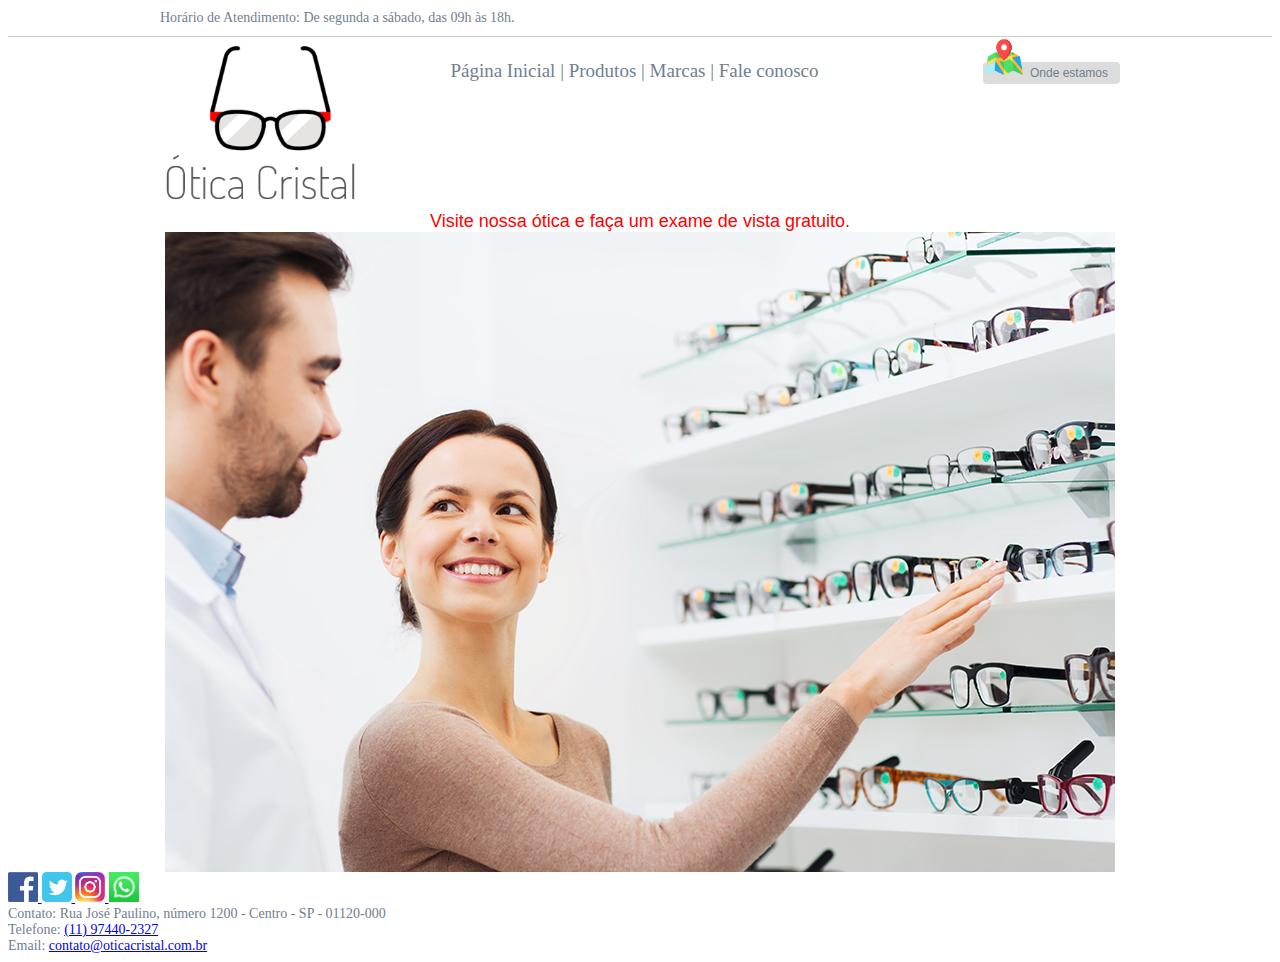
<file: index.html>
<!DOCTYPE html>
<html lang="pt-BR">
    <head>
        <link rel="stylesheet" type="text/css" href="css/style2.css" />
    </head>
    <body>
        <!-- SESSÃO DE CABEÇALHO -->
        <header> 
            <div class="barra_superior">
                <div class="container">
                    Horário de Atendimento: De segunda a sábado, das 09h às 18h.
                </div>
            </div>
            
            <div class="container">
                <img alt="Logo da Empresa" class="logo" title="Logo da Empresa ABC" src="img/logo_novo.PNG"/>
                <nav>
					Página Inicial |
					<a  title="Vai para a página de Produtos e Marcas"  href="produtos.html">Produtos | </a>
					<a  title="Vai para a página de Produtos e Marcas"  href="produtos_marcas.html">Marcas |
					</a>
                    <a  title="Vai para a página de Fale Conosco"  href="teste_formulario.html">Fale conosco
					</a> 
					<a title="Exibir mapa" class="btn_destaque" href="ondeestamos.html">
						<img id="mapa" alt="Link para mapa" src="img/mapa.png" width="38" height="40">&nbsp Onde estamos &nbsp&nbsp
					  <a/>            
                </nav>
				<div class="promocao">  Visite nossa ótica e faça um exame de vista gratuito. </div>
            
            </div>
            
        </header>
        
        <!-- SESSÃO -->
        <section class="sec01">
           
                  <br>
           <!-- Conteudo da sessao linha de baixo -->
        </section>
            
        <!-- SESSÃO DE RODAPÉ -->
        <footer>
            <div>
                <div>
                    <a href="#">
                        <img alt="Link para Facebook" title="Link para o facebook" src="img/facebook.jpg" width="30"/> 
                    </a>
                    <a href="#">
                        <img alt="Link para Twiter" src="img/twitter.jpg" width="30"/>
                    </a>
                    <a href="#">
                        <img alt="Link para Instagram" src="img/Instragram.jpg" width="30"/> 
                    </a>
					<a href="http://api.whatsapp.com/send?1=pt_BR&phone=5511974402327">
                        <img alt="Link para Whatsapp" src="img/whatsapp.png" width="30"/> 
                    </a>
										
				</div>
                <div class="endereco">
                    Contato:
                    Rua José Paulino, número 1200 - Centro - SP - 01120-000
                    <br>Telefone: <a href="tel:11997473010">(11) 97440-2327</a>
                    <br>Email: <a href="mailto:prof.edson.oliveira@hotmail.com">contato@oticacristal.com.br</a>
                </div>
            </div>
 
        </footer>
    </body>

</html>
</file>
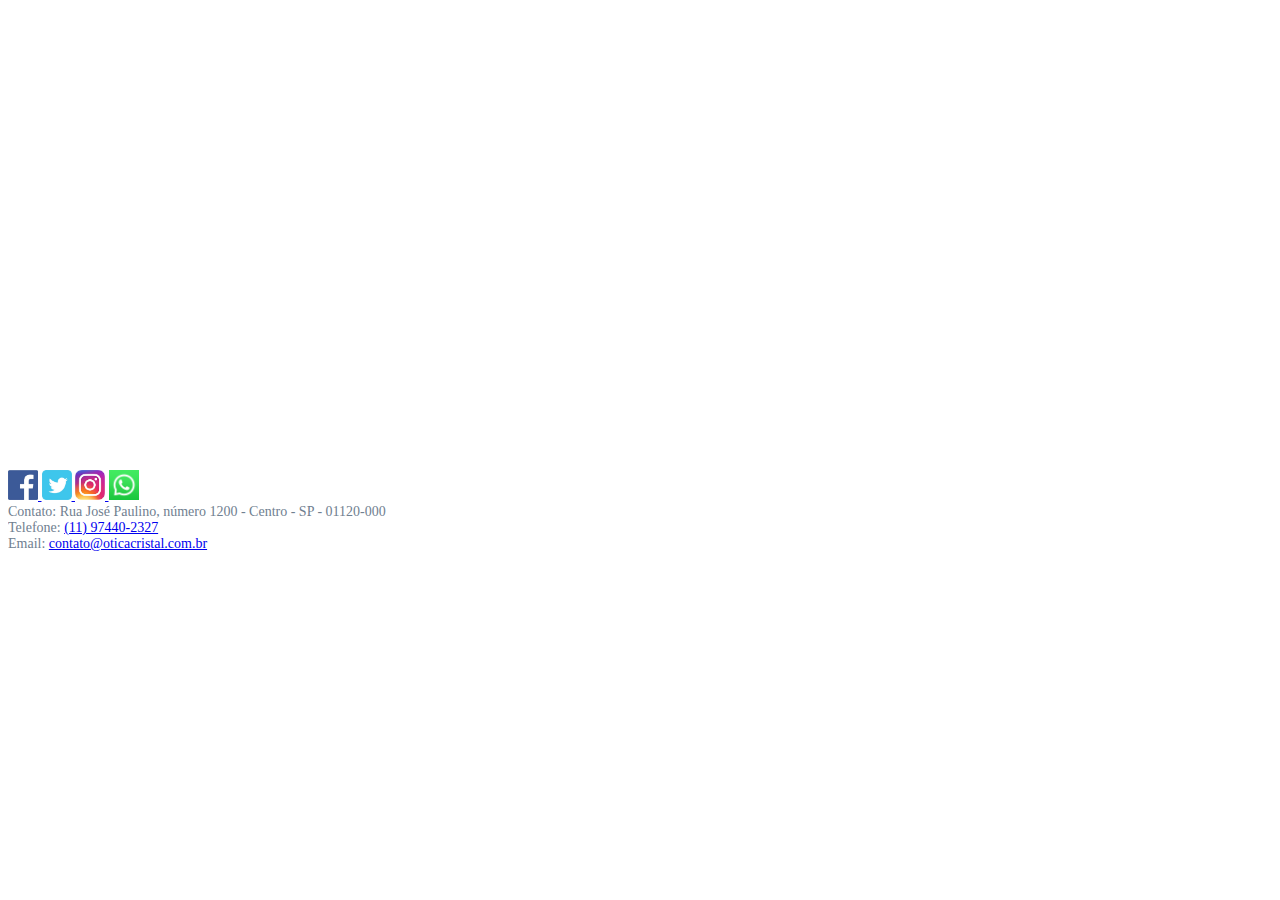
<file: ondeestamos.html>
<!DOCTYPE html>
<html lang="pt-BR">
    <head>
		<link rel="stylesheet" type="text/css" href="css/style2.css" />
        <title>
            Onde Estamos
        </title>
    </head>
    <body>
        <div>
            <!-- mapa, youtube, propaganda -->
         <iframe src="https://www.google.com/maps/embed?pb=!1m18!1m12!1m3!1d3658.1738663385986!2d-46.64382468590642!3d-23.526248184700343!2m3!1f0!2f0!3f0!3m2!1i1024!2i768!4f13.1!3m3!1m2!1s0x94ce586600b37b0b%3A0x509ce2ca1f61999!2sR.%20Jos%C3%A9%20Paulino%2C%201200%20-%20Bom%20Retiro%2C%20S%C3%A3o%20Paulo%20-%20SP%2C%2001120-000%2C%20Brasil!5e0!3m2!1spt-BR!2sar!4v1590859938406!5m2!1spt-BR!2sar" width="600" height="450" frameborder="0" style="border:0;" allowfullscreen="" aria-hidden="false" tabindex="0"></iframe>
        </div>
		<p></p>
        <footer>
            
                <div>
                    <a href="#">
                        <img alt="Link para Facebook" title="Link para o facebook" src="img/facebook.jpg" width="30"/> 
                    </a>
                    <a href="#">
                        <img alt="Link para Twiter" src="img/twitter.jpg" width="30"/>
                    </a>
                    <a href="#">
                        <img alt="Link para Instagram" src="img/Instragram.jpg" width="30"/> 
                    </a>
					<a href="http://api.whatsapp.com/send?1=pt_BR&phone=5511974402327">
                        <img alt="Link para Whatsapp" src="img/whatsapp.png" width="30"/> 
                    </a>								
				</div>
                <div class="endereco">
                    Contato:
                    Rua José Paulino, número 1200 - Centro - SP - 01120-000
                    <br>Telefone: <a href="tel:11997473010">(11) 97440-2327</a>
                    <br>Email: <a href="mailto:prof.edson.oliveira@hotmail.com">contato@oticacristal.com.br</a>
                </div>
            </div>
 
        </footer>
    </body>

</html>
</file>
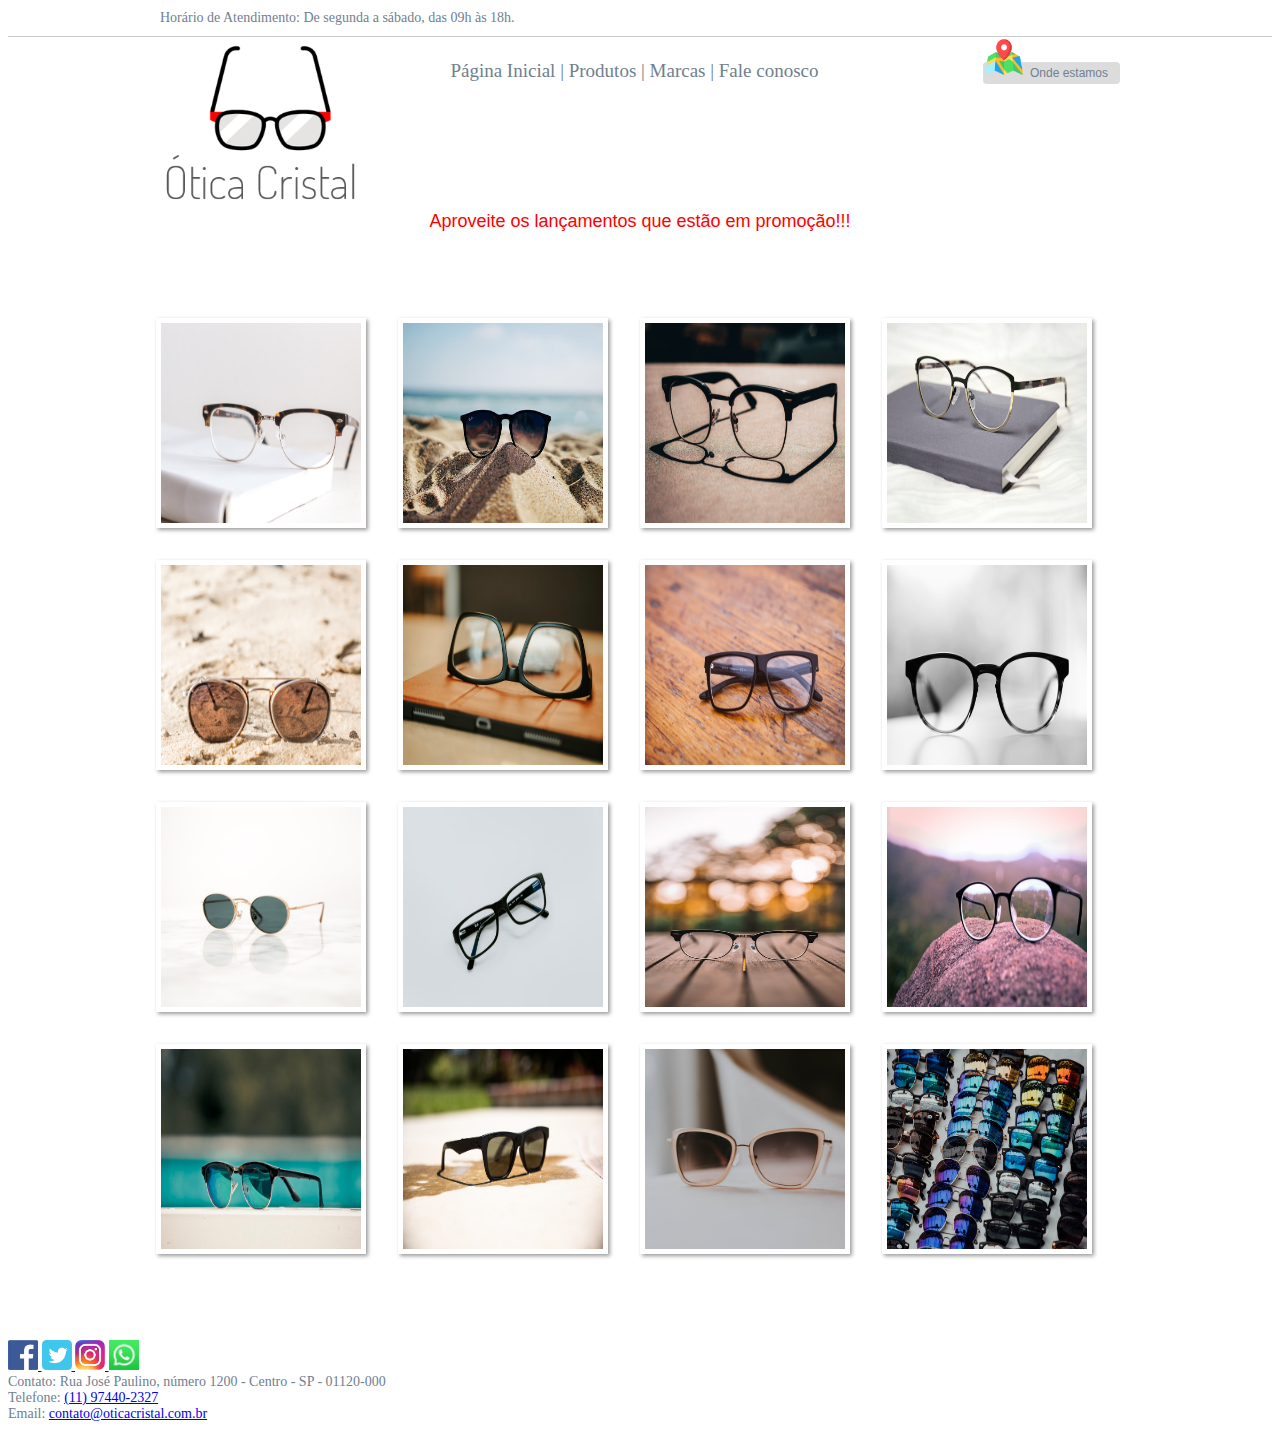
<file: produtos.html>
<!DOCTYPE html>
<html lang="pt-BR">
    <head>
        <link rel="stylesheet" type="text/css" href="css/style2.css" />
    </head>
    <body>
        <!-- SESSÃO DE CABEÇALHO -->
        <header> 
            <div class="barra_superior">
                <div class="container">
                    Horário de Atendimento: De segunda a sábado, das 09h às 18h.
                </div>
            </div>
            
            <div class="container">
                <img alt="Logo da Empresa" class="logo" title="Logo da Empresa ABC" src="img/logo_novo.PNG"/>
                <nav>
					
					<a title="Vai para a página Inicial"  href="index.html"> Página Inicial |</a> Produtos | 
					
					<a title="Vai para a página de Marcas"  href="produtos_marcas.html">Marcas |
					</a>
                    <a title="Vai para a página de Fale Conosco"  href="teste_formulario.html">Fale conosco
                    </a> 
					<a title="Exibir mapa" class="btn_destaque" href="ondeestamos.html">
						<img id="mapa" alt="Link para mapa" src="img/mapa.png" width="38" height="40">&nbsp Onde estamos &nbsp&nbsp
					  <a/>            
                </nav>
				<div class="promocao">  Aproveite os lançamentos que estão em promoção!!! </div>
            
            </div>
            
        </header>
        
			<ul id="album-fotos"> 
					<li id="foto01"><span>R$150,00</span></li>
					<li id="foto02"><span>R$120,00</span></li>
					<li id="foto03"><span>R$80,00</span></li>
					<li id="foto04"><span>R$90,00</span></li>
					<li id="foto05"><span>R$70,00</span></li>
					<li id="foto06"><span>R$80,00</span></li>
				    <li id="foto07"><span>R$110,00</span></li>
				    <li id="foto08"><span>R$90,00</span></li>
				    <li id="foto09"><span>R$70,00</span></li>
					<li id="foto10"><span>R$100,00</span></li>
					<li id="foto11"><span>R$80,00</span></li>
					<li id="foto12"><span>R$90,00</span></li>
					<li id="foto13"><span>R$110,00</span></li>
					<li id="foto14"><span>R$130,00</span></li>
					<li id="foto15"><span>R$120,00</span></li>
					<li id="foto16"><span>R$80,00 cada </span></li>
					
			</ul>
        <!-- SESSÃO -->
        <!-- SESSÃO <section class="sec01"> -->
           
                  <!-- SESSÃO <br>-->
           <!-- Conteudo da sessao linha de baixo -->
       <!-- SESSÃO  </section> -->
            
        <!-- SESSÃO DE RODAPÉ -->
        <footer>
            <div>
                <div>
                    <a href="#">
                        <img alt="Link para Facebook" title="Link para o facebook" src="img/facebook.jpg" width="30"/> 
                    </a>
                    <a href="#">
                        <img alt="Link para Twiter" src="img/twitter.jpg" width="30"/>
                    </a>
                    <a href="#">
                        <img alt="Link para Instagram" src="img/Instragram.jpg" width="30"/> 
                    </a>
					<a href="http://api.whatsapp.com/send?1=pt_BR&phone=5511974402327">
                        <img alt="Link para Whatsapp" src="img/whatsapp.png" width="30"/> 
                    </a>
										
				</div>
                <div class="endereco">
                    Contato:
                    Rua José Paulino, número 1200 - Centro - SP - 01120-000
                    <br>Telefone: <a href="tel:11997473010">(11) 97440-2327</a>
                    <br>Email: <a href="mailto:prof.edson.oliveira@hotmail.com">contato@oticacristal.com.br</a>
                </div>
            </div>
 
        </footer>
    </body>

</html>
</file>
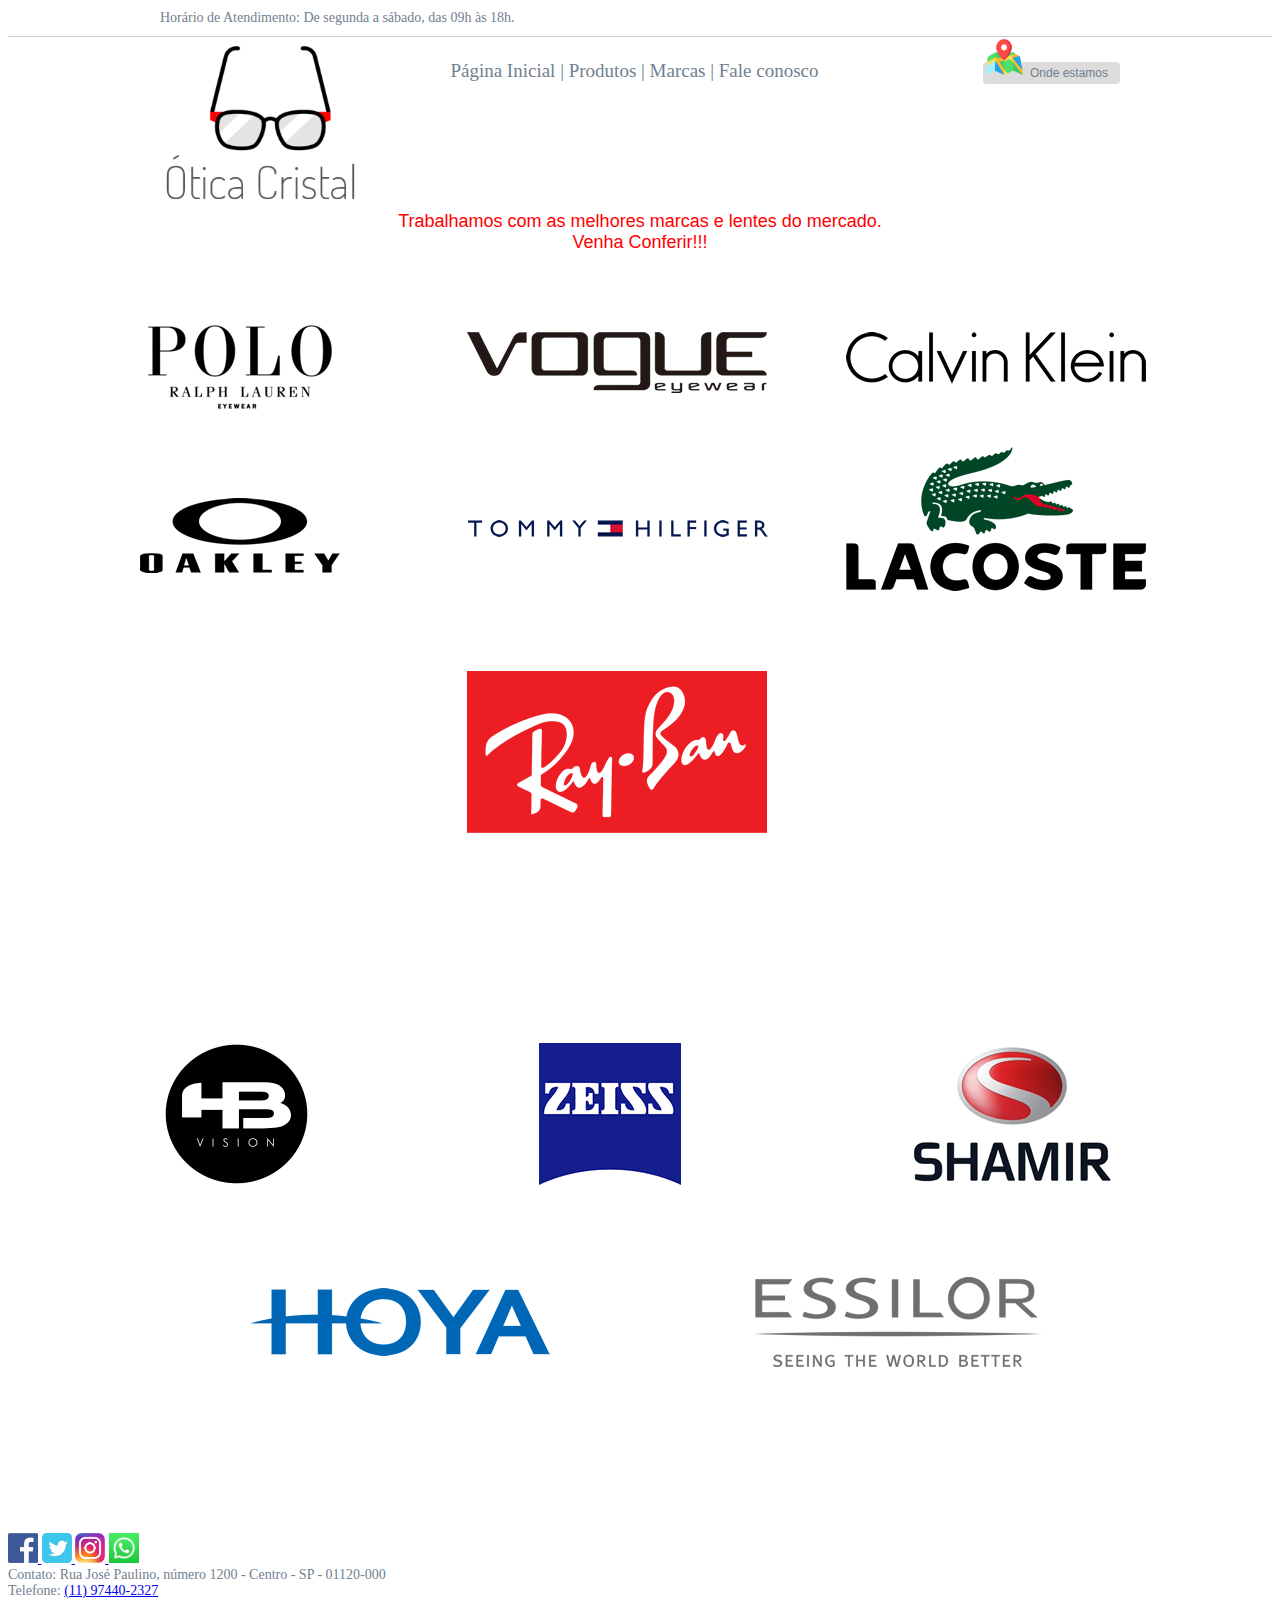
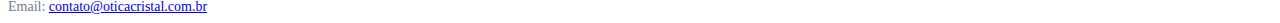
<file: produtos_marcas.html>
<!DOCTYPE html>
<html lang="pt-BR">
    <head>
        <link rel="stylesheet" type="text/css" href="css/style2.css" />
    </head>
    <body>
        <!-- SESSÃO DE CABEÇALHO -->
        <header> 
            <div class="barra_superior">
                <div class="container">
                    Horário de Atendimento: De segunda a sábado, das 09h às 18h.
                </div>
            </div>
            
            <div class="container">
                <img alt="Logo da Empresa" class="logo" title="Logo da Empresa ABC" src="img/logo_novo.PNG"/>
                <nav>
                    <a title="Vai para a página de Inicial"  href="index.html">Página Inicial |
                    </a> 
					<a title="Vai para a página de Produtos"  href="produtos.html">Produtos | </a>
					 Marcas | 
                    <a title="Vai para a página de Fale Conosco"  href="teste_formulario.html">Fale conosco
                    </a> 
					<a title="Exibir mapa" class="btn_destaque" href="ondeestamos.html">
						<img id="mapa" alt="Link para mapa" src="img/mapa.png" width="38" height="40">&nbsp Onde estamos &nbsp&nbsp
					  <a/>            
                </nav>
				<div class="promocao">  Trabalhamos com as melhores marcas e lentes do mercado. <br> Venha Conferir!!! </div>
            
            </div>
            
        </header>
        
        <!-- SESSÃO -->
        <section class="sec02">
           
			<!-- Conteudo da sessao linha de baixo -->
        </section>
		
		            
		<section class="sec03">
           
               
           <!-- Conteudo da sessao linha de baixo -->
        </section>
		
        <!-- SESSÃO DE RODAPÉ -->
        <footer>
            <div>
                <div>
                    <a href="#">
                        <img alt="Link para Facebook" title="Link para o facebook" src="img/facebook.jpg" width="30"/> 
                    </a>
                    <a href="#">
                        <img alt="Link para Twiter" src="img/twitter.jpg" width="30"/>
                    </a>
                    <a href="#">
                        <img alt="Link para Instagram" src="img/Instragram.jpg" width="30"/> 
                    </a>
					<a href="http://api.whatsapp.com/send?1=pt_BR&phone=5511974402327">
                        <img alt="Link para Whatsapp" src="img/whatsapp.png" width="30"/> 
                    </a>
                </div>
                <div class="endereco">
                    Contato:
                    Rua José Paulino, número 1200 - Centro - SP - 01120-000
                    <br>Telefone: <a href="tel:11997473010">(11) 97440-2327</a>
                    <br>Email: <a href="mailto:prof.edson.oliveira@hotmail.com">contato@oticacristal.com.br</a>
                </div>
            </div>
 
        </footer>
    </body>

</html>
</file>
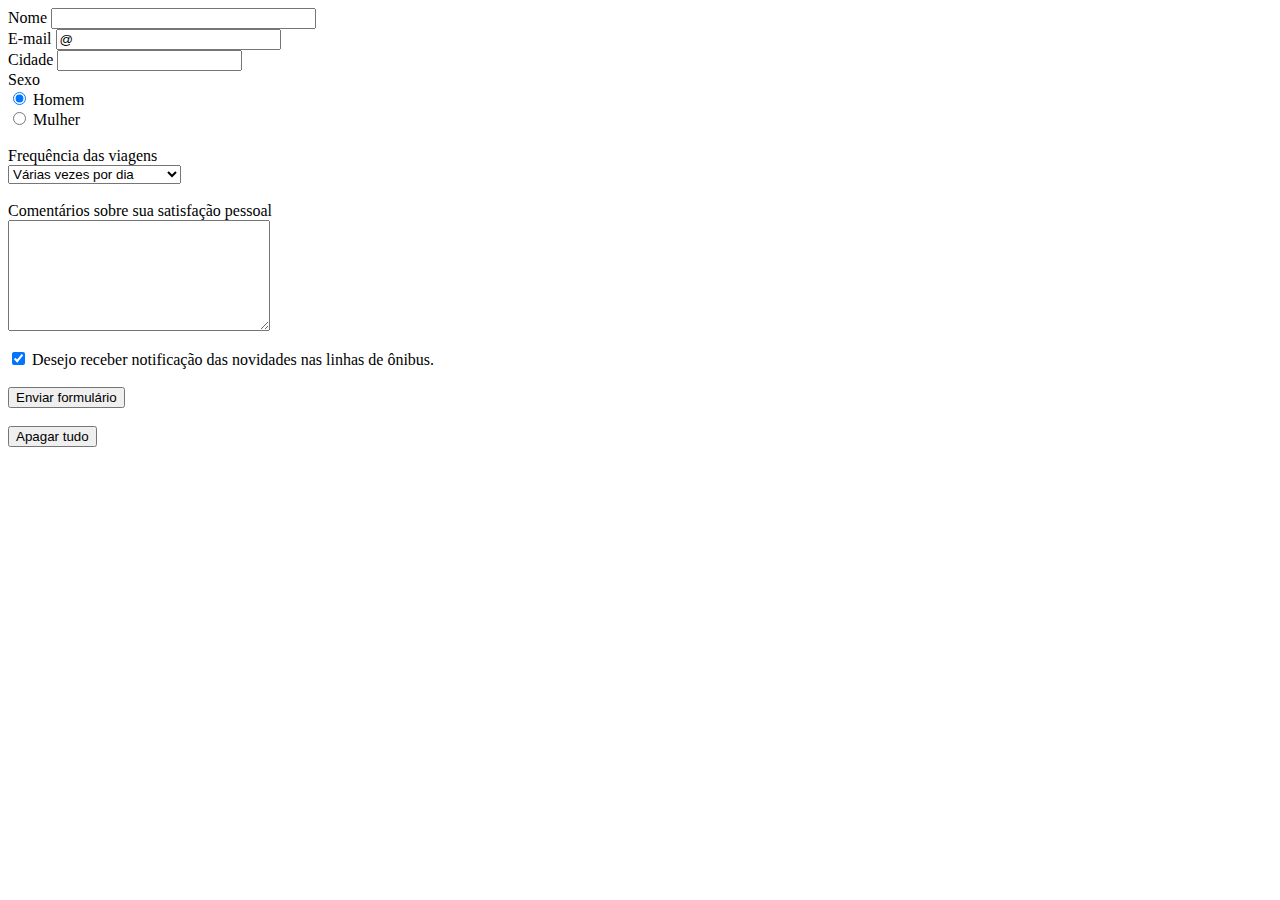
<file: teste.html>
<html>
<form action="mailto:jocileia@hotmail.com" method="post" enctype="text/plain">
Nome <input type="text" name="nome" size="30" maxlength="100">
<br>
E-mail <input type="text" name="email" size="25" maxlength="100" value="@">
<br>
Cidade <input type="text" name="cidade" size="20" maxlength="60">
<br>
Sexo
<br>
<input type="radio" name="sexo" value="Masculino" checked> Homem
<br>
<input type="radio" name="sexo" value="Feminino"> Mulher
<br>
<br>
Frequência das viagens
<br>
<select name="utilização">
    <option value="1">Várias vezes por dia
    <option value="2">Uma vez por dia
    <option value="3">Várias vezes por semana
    <option value="4">várias vezes por mês
</select>
<br>
<br>
Comentários sobre sua satisfação pessoal
<br>
<textarea cols="30" rows="7" name="comentários"></textarea>
<br>
<br>
<input type="checkbox" name="receber_info" checked>
Desejo receber notificação das novidades nas linhas de ônibus.
<br>
<br>
<input type="submit" value="Enviar formulário">
<br>
<br>
<input type="Reset" value="Apagar tudo">
</form>

</html>
</file>
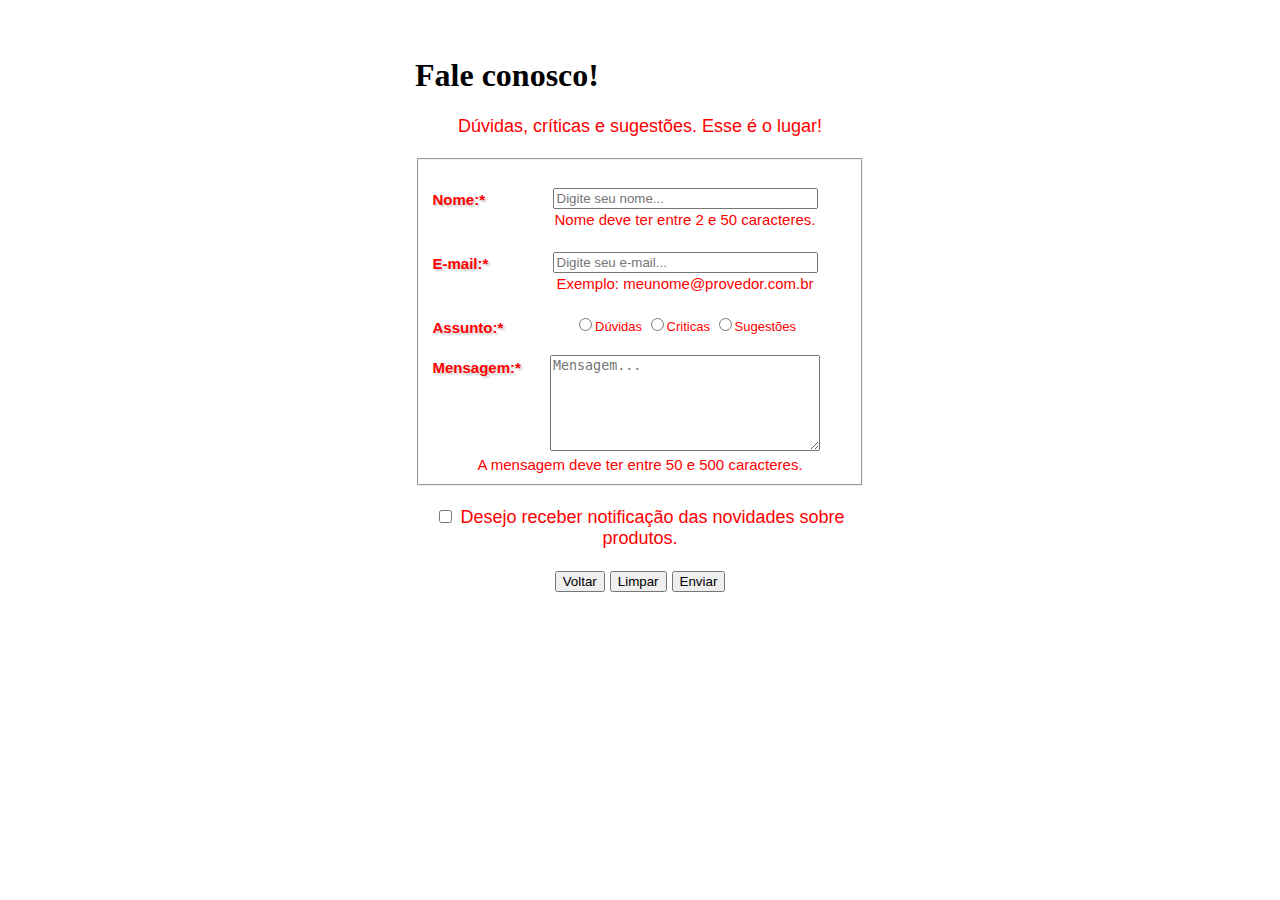
<file: teste2_formulario.html>
<!DOCTYPE html>
<html lang="pt-BR">
    <head>
        <link rel="stylesheet" type="text/css" href="css/style2.css" />
	   		<script src="funcao.js" type="text/javascript" >
			</script>
	</head>
    <body>
		
		<br/>
		
		<div class="container2">
			<br />
			
			<h1>Fale conosco!</h1>
			<div class="titulo">Dúvidas, críticas e sugestões. Esse é o lugar!
	<br/>
	<br/>
	<form> <!-- 	name="form" id="contato" action="#"  method="post" onSubmit="return validar();">-->
	    <fieldset id="formulario"> 
			
	  <!-- 	<input type="hidden" id="id" name="id" value="" /> -->
		<br>
	  <div class="form-group">
	    <label for="cnome">Nome:*</label>
	    <input type="text" name="nome" id="cNome" placeholder="Digite seu nome..." size="30"/><br>
	    <small id="ajudaNome" class="form-text text-muted">
			Nome deve ter entre 2 e 50 caracteres.
		</small>
	  </div>
		<br>
	  <div class="form-group">
	    <label for="cemail">E-mail:*</label>
	    <input type="text" name="tEmail" id="cEmail" placeholder="Digite seu e-mail..."  value="" size="30"/><br>
	  	<small id="ajudaEmail" class="form-text text-muted">
			Exemplo: meunome@provedor.com.br
		</small>
	  </div>
		<br>
	  <div class="form-group-assunto"> </div>
	    <label for="assunto">Assunto:*</label>
			<div class="radio">
	    <input  type="radio" name="tAssunto" id="cDuvidas"/>Dúvidas
		<input  type="radio" name="tAssunto" id="cCriticas"/>Criticas
		<input  type="radio" name="tAssunto" id="cSugestoes"/>Sugestões
	  </div>
		<br>
	  <div class="form-group">
        <label for="cMensagem">Mensagem:*</label>
   		<textarea name="tMensagem" id="cMensagem" rows="6" cols="31" placeholder="Mensagem..."></textarea><br>
   		<small id="ajudaMensagem" class="form-text text-muted"> <center> A mensagem deve ter entre 50 e 500 caracteres.</center>
		</small>
	  </div>
			</fieldset>
		<br>
		<div>
  <input type="checkbox" name="tCheck" id="cCheck" value="on" >
 		Desejo receber notificação das novidades sobre produtos.
		 
		</div>
		<br>
	  <div class="form-group float-center">
	  		<a href="/"><input type="button" class="btn btn-dark" value="Voltar" /></a>
	  		<input type="reset" class="btn btn-dark" value="Limpar" />
		    <input type="submit" value="Enviar" />
	  		
	  </div>
	</form>
	</div>
		</div>
		
	</body>
</html>
</file>
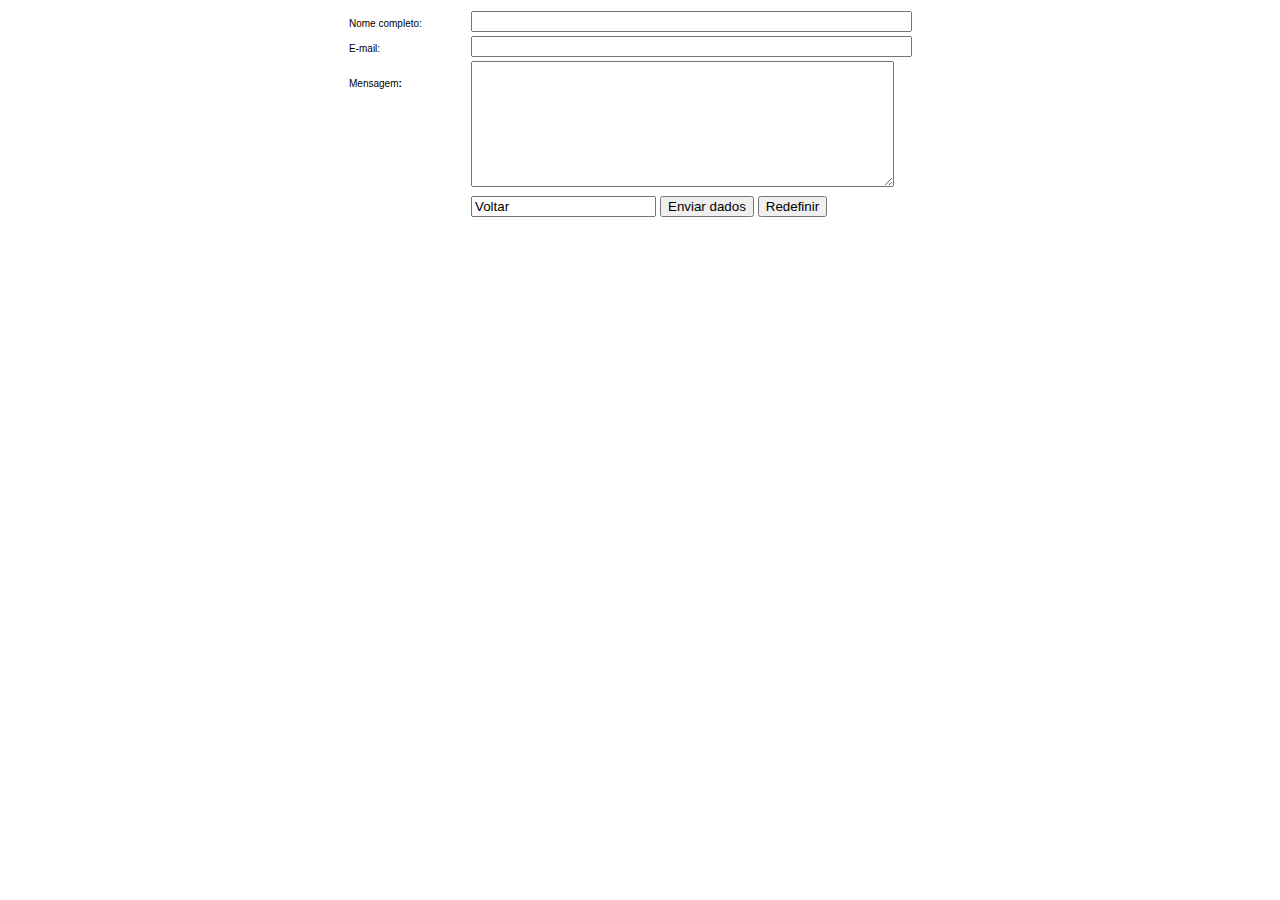
<file: teste_faleconosco.html>
<!DOCTYPE html>
<html>
<head>
    <title>Validação de formulários - DevMedia Tutorial</title>
     
     
</head>
<body>
 
<form action="pagina de ação" method="post" name="dados"
onSubmit="return enviardados();" >
  <table width="588" border="0" align="center" >
    <tr>
      <td width="118"><font size="1" face="Verdana, 
      Arial, Helvetica, sans-serif">Nome completo:</font></td>
      <td width="460">
        <input name="tx_nome" type="text" class="formbutton"
        id="tx_nome" size="52" maxlength="150">
      </td>
    </tr>
    <tr>
      <td><font size="1" face="Verdana, Arial, Helvetica, 
      sans-serif">E-mail:</font></td>
      <td><font size="2">
        <input name="tx_email" type="text" id="tx_email" size="52"
        maxlength="150" class="formbutton">
      </font></td>
    </tr>
    <tr>
      <td><font face="Verdana, Arial, Helvetica, 
      sans-serif"><font size="1">Mensagem<strong>:
      </strong></font></font></td>
      <td rowspan="2"><font size="2">
        <textarea name="tx_mensagem" cols="50" rows="8"
        class="formbutton" id="tx_mensagem" input ></textarea>
      </font></td>
    </tr>
    <tr>
      <td height="85"><p><strong><font face="Verdana, 
      Arial, Helvetica, sans-serif"><font size="1">
      </font></font></strong></p></td>
    </tr>
    <tr>
      <td height="22"></td>
      <td>
	     <input name="Voltar" type="voltar"  class="formobjects"
        value="Voltar"> 
        <input name="Submit" type="submit"  class="formobjects"
        value="Enviar dados">
  
        <input name="Reset" type="reset" class="formobjects"
        value="Redefinir">
      </td>
    </tr>
  </table>
</form>    
 
</body>
</html>
</file>
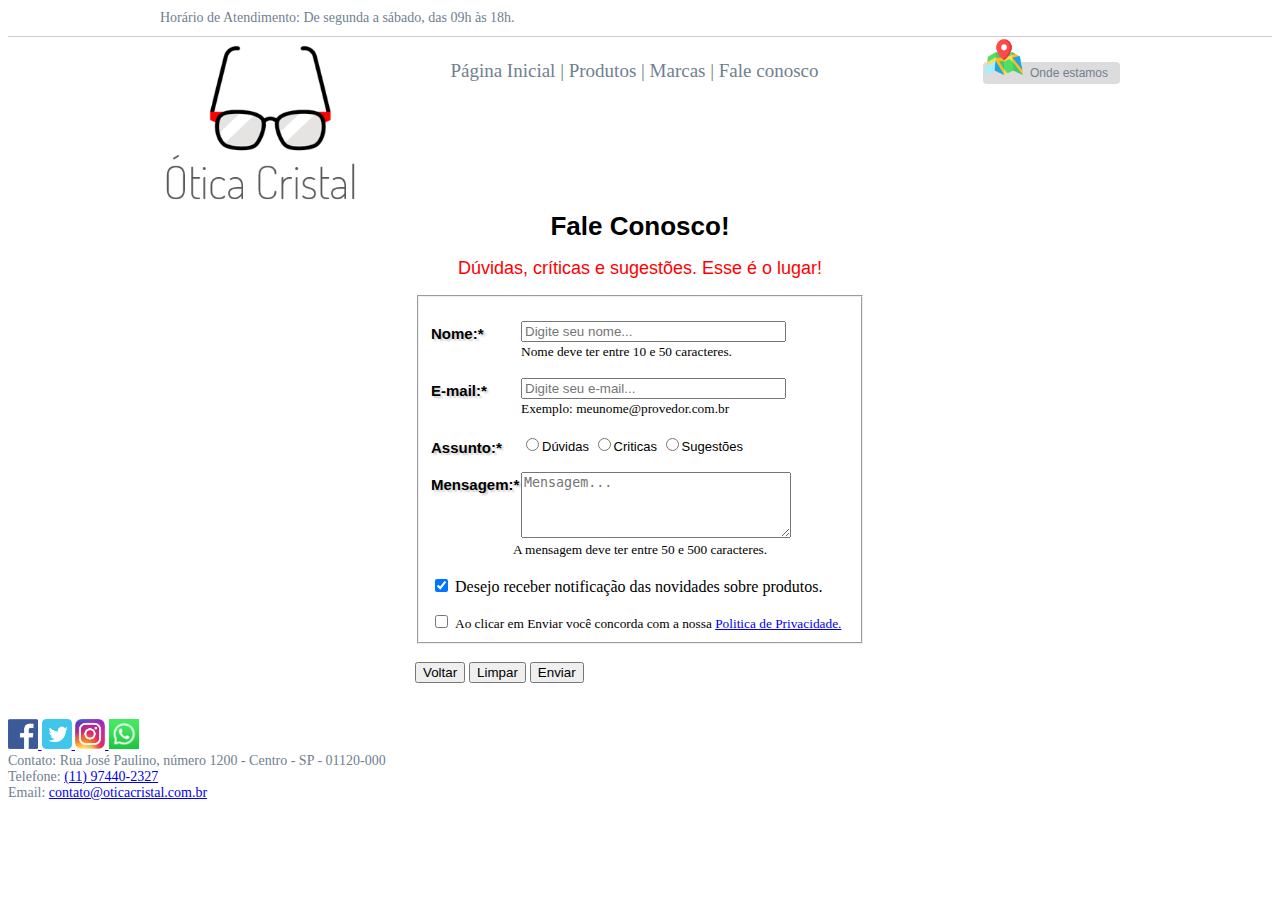
<file: teste_formulario.html>
<!DOCTYPE html>
<html lang="pt-BR">
    <head>
        <link rel="stylesheet" type="text/css" href="css/style2.css" />
	   		
	<!-- 	 <script type="text/javascript" src="funcao.js"></script>> -->
		
				<script type="text/javascript">
		
			function validar() {
 
    var nome = document.getElementById("cNome");

	 if (nome.value == ""
		 || nome.value.length <10
		 || nome.value.length >50 )
		{
        window.alert('Preencha seu nome corretamente');
			nome.focus();
			return false;
		}
						
	var email = document.getElementById("cEmail");
	 if (email.value == ""
	    || email.value.indexOf('@')==-1 
        || email.value.indexOf('.')==-1 
		|| email.value.indexOf('com')==-1 ) 
	 {
         window.alert('Preencha um e-mail válido');
		 	email.focus();
			return false; 
	 } 	
	 var mensagem = document.getElementById("cMensagem");		
	 if (mensagem.value == ""
		 || mensagem.value.length <50
		 || mensagem.value.length >500 )
		{
        window.alert('Por favor, digite sua mensagem corretamente');
			mensagem.focus();
			return false;
		}	

	var assunto = document.querySelectorAll("input[name=tAssunto]:checked");
    if (assunto.length < 1) 
	{
    window.alert("Selecione ao menos um assunto");
	
		    return false;
	}				
					
		
	var chec = document.getElementById("cCheck");		
	 if (chec.checked == false)
		{
        window.alert('Por favor, aceite a politica de privacidade');
			chec.focus();
			return false;
		}								
		
else			
	    {alert('Obrigado sr(a) ' + nome.value + ' os seus dados foram encaminhados com sucesso!!!');
		window.location.replace("index.html");
		return false;}
		  
						
				}		
			
		</script>		
		
	</head>
    <body>
		
		 <header> 
            <div class="barra_superior">
                <div class="container">
                    Horário de Atendimento: De segunda a sábado, das 09h às 18h.
                </div>
            </div>
            
            <div class="container">
                <img alt="Logo da Empresa" class="logo" title="Logo da Empresa ABC" src="img/logo_novo.PNG"/>
                <nav>
                    
					 <a title="Vai para a página de Inicial"  href="index.html">Página Inicial |
                    </a> 
					<a title="Vai para a página de Produtos"  href="produtos_marcas.html">					Produtos | </a> 
					<a title="Vai para a página de Marcas"  href="produtos_marcas.html">
					Marcas | </a>
                    Fale conosco
                     
					<a title="Exibir mapa" class="btn_destaque" href="ondeestamos.html">
						<img id="mapa" alt="Link para mapa" src="img/mapa.png" width="38" height="40">&nbsp Onde estamos &nbsp&nbsp
					  <a/>            
                </nav>
					<div class="faleconosco">Fale Conosco! </div><p></p>
									
		<div class="container2">
			
			<div class="titulo">Dúvidas, críticas e sugestões. Esse é o lugar!</div><p></p>
		<form name="form" id="contato" action="#"  method="post" onSubmit="return validar();" >
	    <fieldset id="formulario"> 
	 
		<br>
	  <div class="form-group">
	    <label for="cnome">Nome:*</label>
	    <input type="text" name="nome" id="cNome" placeholder="Digite seu nome..." size="30"/><br>
	    <small id="ajudaNome" class="form-text text-muted">
			Nome deve ter entre 10 e 50 caracteres.
		</small>
	  </div>
		<br>
	  <div class="form-group">
	    <label for="cemail">E-mail:*</label>
	    <input type="text" name="tEmail" id="cEmail" placeholder="Digite seu e-mail..."  value="" size="30"/><br>
	  	<small id="ajudaEmail" class="form-text text-muted">
			Exemplo: meunome@provedor.com.br
		</small>
	  </div>
		<br>
	  <div class="form-group-assunto"> </div>
	    <label for="assunto">Assunto:*</label>
			<div class="radio">
	  	<input  type="radio" name="tAssunto" id="cDuvidas"/>Dúvidas
		<input  type="radio" name="tAssunto" id="cCriticas"/>Criticas
		<input  type="radio" name="tAssunto" id="cSugestoes"/>Sugestões
	  </div>
		<br>
	  <div class="form-group">
        <label for="cMensagem">Mensagem:*</label>
   		<textarea name="tMensagem" id="cMensagem" rows="4" cols="31" placeholder="Mensagem..."></textarea><br>
   		<small id="ajudaMensagem" class="form-text text-muted"> <center> A mensagem deve ter entre 50 e 500 caracteres.</center>
		</small>
	  </div>
			<br>
		<div>
  <input type="checkbox" name="tNovidades" id="cNovidades" value="on" checked>
 		Desejo receber notificação das novidades sobre produtos.
		</div>
			<p></p>
			<div>
  <input type="checkbox" name="tCheck" id="cCheck" value="on" >
			<small id="ajudaMensagem" class="form-text text-muted"> 
		
			Ao clicar em Enviar você concorda com a nossa 			<a href="#" onClick="window.open('politica.html','pagename','width=500,height=400, top=120, left=400 ;'); return false;"> Politica de Privacidade.</a>
			</small>
			</div>
			</fieldset>
		<br>
	  <div class="form-group float-center">
	  		<a href="index.html"><input type="button" class="btn btn-dark" value="Voltar" /></a>
	  		<input type="reset" class="btn btn-dark" value="Limpar" />
	  		<input type="submit"  value="Enviar"/>
	  		
	  </div>
	</form>
	</div>
		
            </div>
            
        </header>
	<br>
			 <br>
		  <footer>
            <div>
                <div>
                    <a href="#">
                        <img alt="Link para Facebook" title="Link para o facebook" src="img/facebook.jpg" width="30"/> 
                    </a>
                    <a href="#">
                        <img alt="Link para Twiter" src="img/twitter.jpg" width="30"/>
                    </a>
                    <a href="#">
                        <img alt="Link para Instagram" src="img/Instragram.jpg" width="30"/> 
                    </a>
					<a href="http://api.whatsapp.com/send?1=pt_BR&phone=5511974402327">
                        <img alt="Link para Whatsapp" src="img/whatsapp.png" width="30"/> 
                    </a>
										
				</div>
                <div class="endereco">
                    Contato:
                    Rua José Paulino, número 1200 - Centro - SP - 01120-000
                    <br>Telefone: <a href="tel:11997473010">(11) 97440-2327</a>
                    <br>Email: <a href="mailto:prof.edson.oliveira@hotmail.com">contato@oticacristal.com.br</a>
                </div>
            </div>
 
        </footer>
    </body>

</html>
</file>
<file: css/style2.css>
body{
    margin-top: 0px;
    font-family:sans-serif:
    
}
.barra_superior{
    border-bottom: 1px solid rgb(204, 204, 204);
    color: slategray;
    padding-top: 10px;
    padding-bottom: 10px;
    font-size: 14px;
}
.container{
    max-width: 960px;
    width: 100%;
    margin: 0 auto;	
	
}

/* links de navegacao da pagina */
nav{
    color: slategray; /* muda a cor da fonte? */
    font-size: 19px;
    float: right;
    margin-top: 0px;
	}

nav a{
    color: slategray; 
    text-decoration: none; /*tira o underline do link */
    
}

nav a.btn_destaque{
    margin-left: 160px;
	
}

#mapa{
  top:1px;
	align-content: flex-end;
	margin-left: auto;
}

.btn_destaque{
    background-color: gainsboro;
    color:slategrey;
	padding: 4px 2px;
    /*padding: 26px 8px 0px 1px; /* margem interna do botao sup dir inf esq. somente um ele muda todos */
    border-radius: 4px; /* arredonda as bordas */
	font-family:sans-serif;
    font-size: 12px;
    text-decoration: none;
	border-color: black;
	line-height: top;
	   
			
}

.logo{
height: 170px;}



}
.faleconosco {
	text-align: center;
	font-size: 40px;
	font-family: sans-serif;
	font-weight: bold;
	
}


.promocao{
	color:red;
	text-align-last: center;
	font-size:18px;
	font-family: sans-serif;
}


.sec01{
    height: 640px; /* altura da seção */
    color: white;
    background-image: url(../img/Home2.png); /* acrescenta uma imagem*/
	background-repeat: no-repeat;
    background-position: center;
    line-height: 100%; /* distancia entre linhas do texto */
		
}

.sec02{
    height: 640px; /* altura da seção */
    color: white;
    background-image: url(../img/LogoArmacoes.png); /* acrescenta uma imagem*/
	background-repeat: no-repeat;
    background-position: center;
    line-height: 100%; /* distancia entre linhas do texto */
		
}


.sec03{
    height: 640px; /* altura da seção */
    color: white;
    background-image: url(../img/LogoLentes.png); /* acrescenta uma imagem*/
	background-repeat: no-repeat;
    background-position: center;
    line-height: 100%; /* distancia entre linhas do texto */
		
}

#lateral
{
	width:30px;
	margin-right: 200px;
	margin-left: 200px;
}
.endereco{
color: slategray; /* muda a cor da fonte? */
font-size: 14px;

}

footer{
color: slategray; /* muda a cor da fonte? */
font-size: 14px;

}

.fieldset{
  
    width: 1000px;
    padding: 50px;
    background: #cccccc ;
    overflow:auto;
	align-content:left;
	font-family:sans-serif;
	margin-right: 280px;
	margin-left: 280px;
  
    /* Border style */
    border: 1px solid #cccccc;
    -moz-border-radius: 200px;
    -webkit-border-radius: 10px;
    border-radius: 10px; 
  
    /* Border Shadow */
    -moz-box-shadow: 200px 200px 200px #cccccc;
    -webkit-box-shadow: 2px 2px 2px #cccccc;
    box-shadow: 2px 2px 2px #cccccc;
  
    }

.titulo{
	font-family: sans-serif;
	font-size:18px;	
	text-align: center;
	color: red;
	
}

.faleconosco{
	font-family: sans-serif;
    font-size: 26px;
	text-align: center;
	font-weight: bold
	}

label {
    font-family: sans-serif;
    text-shadow: 2px 2px 2px #ccc;
    display: block;
    float: left;
	margin-right:15px;
    font-weight: bold;
    text-align: left;
    width: 75px;
    line-height: 25px;
	font-size: 15px;
	
	
    }

.input {
    font-family: sans-serif;
    font-size: 14px;
    padding: 0px;
    border: 1px solid #b9bdc1;
    width: 150px;
    color: #797979;
	
	    }

.container2{
    max-width: 800px;
    width: 450px;
	margin: 0 auto;	
}
.form-group{
  text-align: justify-all;
  
}

.radio{
 	font-family: sans-serif;
	font-size: 13px;
 }

input:hover, textarea:hover {   
	background-color: #dddddd;
}


ul#album-fotos{
	width: 1000px;  /* 700px para tres fotos por linha */
	margin: 0px auto;
	padding: 70px 70px ;
	overflow: hidden;
	list-style: none;
}


ul#album-fotos li {
	float: left;
	width: 200px;
	height: 200px;
	margin: 16px;
	border: 5px solid #ffffff;
	background-color: #ffffff;
	box-shadow: 2px 2px 4px rgba(0,0,0,.4);
	-webkit-transition: all .4s ease-in;
	
}

ul#album-fotos li span {  /* texto das caixas */
opacity: 0;
color: #ffffff;
	text-shadow: 1px 1px 1px #000000;
	background-color: rgba(0,0,0,.3);
	font-size: 10pt;
	line-height: 370px;
	padding: 5px 30px ;
	margin: 10px;
	
}

ul#album-fotos li:hover {
-webkit-transform: scale(1.8);

}


ul#album-fotos li:hover span {
opacity: 1;
	background-position: 0px 0px;
		background-size: 200px 200px;
}

 ul#album-fotos li#foto01 {
	background: url('../img/oculos1.jpg') no-repeat;
	background-position: center;
	background-size: 250px 200px; /* tamanho original da imagem */
	background-color: #ffffff;
	
}


 ul#album-fotos li#foto02 {
	background: url('../img/oculos2.jpg') no-repeat;
	 background-size: 300px 300px;
	 background-position: center;
}
ul#album-fotos li#foto03 {
	background: url('../img/oculos3.jpg') no-repeat;
	 background-size: 200px 200px;
	 background-position: center;
}
ul#album-fotos li#foto04 {
	background: url('../img/oculos4.jpg') no-repeat;
	 background-size: 200px 200px;
	 background-position: center;
}

ul#album-fotos li#foto05 {
	background: url('../img/oculos5.jpg') no-repeat;
	 background-size: 200px 200px;
	 background-position: center;
}


ul#album-fotos li#foto06 {
	background: url('../img/oculos6.jpg') no-repeat;
	 background-size: 200px 200px;
	 background-position: center;
}

ul#album-fotos li#foto07 {
	background: url('../img/oculos7.jpg') no-repeat;
	 background-size: 200px 200px;
	 background-position: center;
}

ul#album-fotos li#foto08 {
	background: url('../img/oculos8.jpg') no-repeat;
	 background-size: 200px 200px;
	 background-position: center;
}
ul#album-fotos li#foto09 {
	background: url('../img/oculos9.jpg') no-repeat;
	 background-size: 200px 200px;
	 background-position: center;
}
ul#album-fotos li#foto10 {
	background: url('../img/oculos10.jpg') no-repeat;
	 background-size: 200px 200px;
	 background-position: center;
}
ul#album-fotos li#foto11 {
	background: url('../img/oculos11.jpg') no-repeat;
	 background-size: 200px 200px;
	 background-position: center;
}
ul#album-fotos li#foto12 {
	background: url('../img/oculos12.jpg') no-repeat;
	 background-size: 200px 200px;
	 background-position: center;
}
ul#album-fotos li#foto13 {
	background: url('../img/oculos13.jpg') no-repeat;
	 background-size: 200px 200px;
	 background-position: center;
}
ul#album-fotos li#foto14 {
	background: url('../img/oculos14.jpg') no-repeat;
	 background-size: 200px 200px;
	 background-position: center;
}
ul#album-fotos li#foto15 {
	background: url('../img/oculos15.jpg') no-repeat;
	 background-size: 200px 200px;
	 background-position: center;
}
ul#album-fotos li#foto16 {
	background: url('../img/oculos16.jpg') no-repeat;
	 background-size: 200px 200px;
	 background-position: center;
}
</file>
